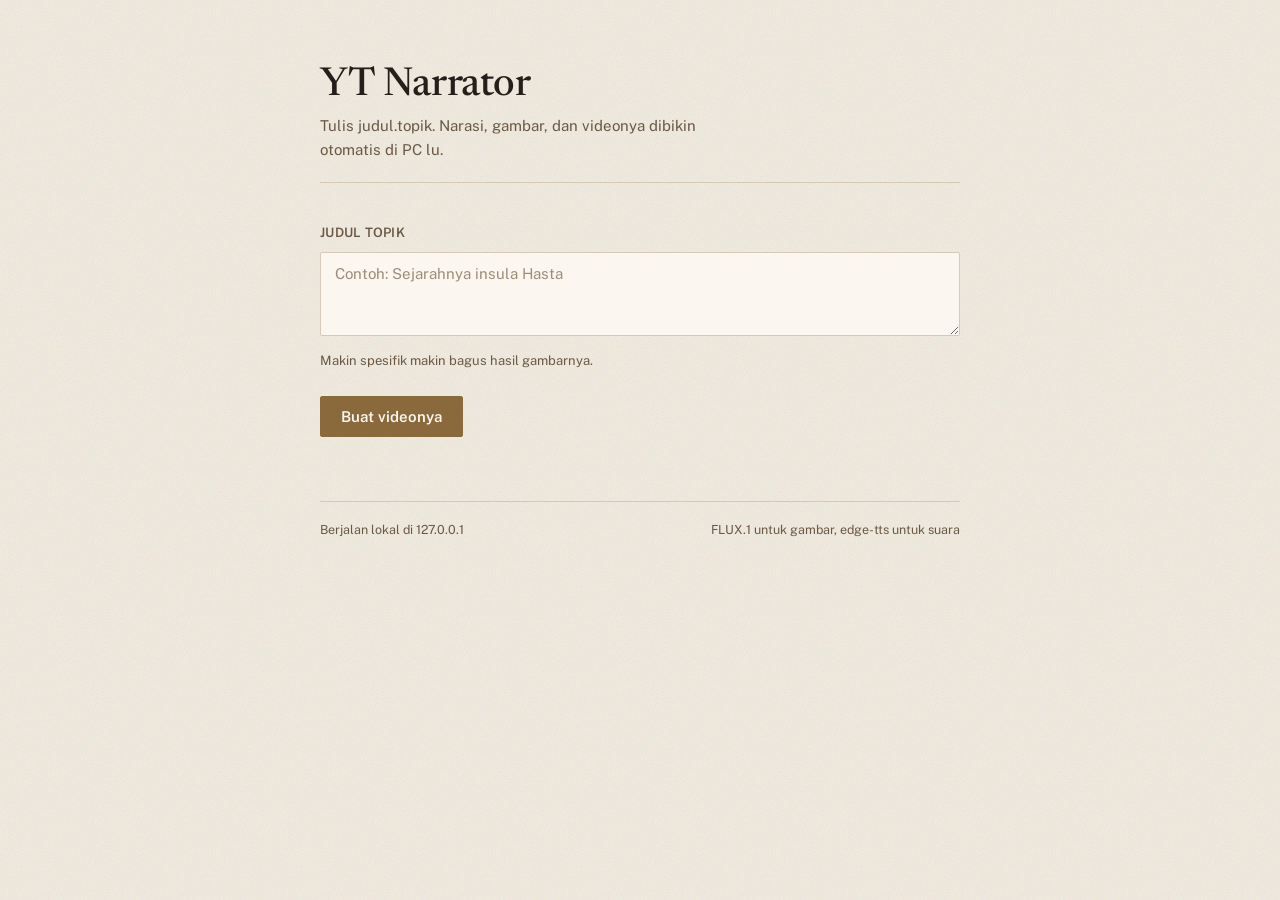
<file: frontend/mockup.html>
<!DOCTYPE html>
<html lang="id">
<head>
<meta charset="UTF-8">
<meta name="viewport" content="width=device-width, initial-scale=1.0">
<title>YT Narrator</title>
<link href="https://fonts.googleapis.com/css2?family=Newsreader:ital,opsz,wght@0,6..72,400;0,6..72,500;0,6..72,600;1,6..72,400&family=Public+Sans:wght@400;500;600&display=swap" rel="stylesheet">
<style>
  :root {
    --kertas: #f2ece0;
    --kertas-tua: #e8e0d1;
    --tinta: #241f1a;
    --tinta-lembut: #6b5844;
    --garis: #d5cab6;
    --oker: #8a6a3d;
    --okol: #7a2e28;
    --hijau: #4a6b45;
  }

  * { margin: 0; padding: 0; box-sizing: border-box; }

  body {
    background: var(--kertas);
    color: var(--tinta);
    font-family: 'Public Sans', system-ui, sans-serif;
    line-height: 1.6;
    min-height: 100vh;
    padding: 64px 24px 96px;
    -webkit-font-smoothing: antialiased;
  }

  /* tekstur kertas: grain halus, bukan grid */
  body::before {
    content: "";
    position: fixed;
    inset: 0;
    pointer-events: none;
    opacity: 0.35;
    background-image: url("data:image/svg+xml,%3Csvg xmlns='http://www.w3.org/2000/svg' width='140' height='140'%3E%3Cfilter id='n'%3E%3CfeTurbulence type='fractalNoise' baseFrequency='0.85' numOctaves='3'/%3E%3C/filter%3E%3Crect width='140' height='140' filter='url(%23n)' opacity='0.5'/%3E%3C/svg%3E");
  }

  .lembar {
    max-width: 640px;
    margin: 0 auto;
    position: relative;
  }

  /* identitas: garis rambut di bawah judul */
  .kop {
    border-bottom: 1px solid var(--garis);
    padding-bottom: 20px;
    margin-bottom: 40px;
  }

  .kop h1 {
    font-family: 'Newsreader', Georgia, serif;
    font-size: 40px;
    font-weight: 500;
    letter-spacing: -0.01em;
    line-height: 1.1;
    margin-bottom: 6px;
  }

  .kop p {
    font-size: 15px;
    color: var(--tinta-lembut);
    max-width: 46ch;
  }

  /* state: idle */
  .field label {
    display: block;
    font-size: 13px;
    font-weight: 600;
    letter-spacing: 0.02em;
    text-transform: uppercase;
    color: var(--tinta-lembut);
    margin-bottom: 8px;
  }

  .field textarea {
    width: 100%;
    min-height: 84px;
    padding: 12px 14px;
    background: #fbf7f0;
    border: 1px solid var(--garis);
    border-radius: 2px;
    font-family: 'Public Sans', sans-serif;
    font-size: 15px;
    color: var(--tinta);
    resize: vertical;
    transition: border-color 140ms ease, background 140ms ease;
  }

  .field textarea::placeholder { color: #9d8d78; }
  .field textarea:hover { border-color: #bfb096; }

  .field textarea:focus {
    outline: none;
    border-color: var(--oker);
    background: #fffdf9;
    box-shadow: 0 0 0 3px rgba(138, 106, 61, 0.14);
  }

  /* fokus keyboard: outlinegone diganti indikator yang lebih jelas */
  a:focus-visible,
  button:focus-visible {
    outline: 2px solid var(--oker);
    outline-offset: 2px;
  }

  .petunjuk {
    font-size: 13px;
    color: var(--tinta-lembut);
    margin-top: 8px;
  }

  /* CTA: satu-satunya tempat oker dipakai */
  .aksi {
    margin-top: 24px;
    display: flex;
    gap: 12px;
    align-items: center;
    flex-wrap: wrap;
  }

  button.utama {
    font-family: 'Public Sans', sans-serif;
    font-size: 15px;
    font-weight: 600;
    color: #fbf7f0;
    background: var(--oker);
    border: 1px solid var(--oker);
    border-radius: 2px;
    padding: 11px 20px;
    cursor: pointer;
    transition: background 140ms ease;
  }

  button.utama:hover { background: #75592f; }
  button.utama:disabled { background: #b7a78c; border-color: #b7a78c; cursor: not-allowed; }

  button.sekunder {
    font-family: 'Public Sans', sans-serif;
    font-size: 14px;
    font-weight: 500;
    color: var(--tinta-lembut);
    background: transparent;
    border: 1px solid var(--garis);
    border-radius: 2px;
    padding: 10px 16px;
    cursor: pointer;
    transition: border-color 140ms ease, color 140ms ease;
  }

  button.sekunder:hover { border-color: var(--tinta-lembut); color: var(--tinta); }
  button.sekunder[hidden] { display: none; }

  /* state: loading */
  .pantileis {
    margin-top: 32px;
    padding: 18px 20px;
    background: #fbf7f0;
    border: 1px solid var(--garis);
    border-left: 2px solid var(--oker);
    border-radius: 2px;
  }

  .pantileis[hidden] { display: none; }

  .pantileis .baris-atas {
    display: flex;
    justify-content: space-between;
    align-items: baseline;
    gap: 16px;
    flex-wrap: wrap;
    margin-bottom: 4px;
  }

  .pantileis .tahap {
    font-family: 'Newsreader', Georgia, serif;
    font-size: 19px;
    font-weight: 500;
  }

  /* dot ini menandai state nyata (lagi jalan), bukan dekorasi */
  .keadaan {
    display: inline-flex;
    align-items: center;
    gap: 6px;
    font-size: 12px;
    font-weight: 600;
    letter-spacing: 0.04em;
    text-transform: uppercase;
    color: var(--hijau);
  }

  .keadaan::before {
    content: "";
    width: 6px;
    height: 6px;
    border-radius: 50%;
    background: var(--hijau);
  }

  .keadaan.gagal { color: var(--okol); }
  .keadaan.gagal::before { background: var(--okol); }

  .pantileis dl {
    display: grid;
    grid-template-columns: max-content 1fr;
    gap: 4px 16px;
    margin-top: 12px;
    font-size: 13px;
  }

  .pantileis dt { color: var(--tinta-lembut); }
  .pantileis dd { color: var(--tinta); font-family: ui-monospace, "SFMono-Regular", Menlo, monospace; font-size: 12.5px; }

  /* state: error */
  .galat {
    margin-top: 24px;
    padding: 14px 16px;
    background: #f6ebe6;
    border: 1px solid #dcc4b8;
    border-left: 2px solid var(--okol);
    border-radius: 2px;
    font-size: 14px;
    color: #5c2620;
  }

  .galat[hidden] { display: none; }
  .galat strong { display: block; margin-bottom: 4px; font-weight: 600; }

  /* link unduhan: pakai tinta, bukan warna aksen */
  .unduh {
    display: inline-block;
    margin-top: 20px;
    font-size: 15px;
    font-weight: 600;
    color: var(--tinta);
    text-decoration: underline;
    text-decoration-color: var(--oker);
    text-underline-offset: 4px;
    text-decoration-thickness: 2px;
  }

  .unduh:hover { color: var(--oker); }

  footer {
    margin-top: 64px;
    padding-top: 18px;
    border-top: 1px solid var(--garis);
    font-size: 12.5px;
    color: var(--tinta-lembut);
    display: flex;
    justify-content: space-between;
    gap: 16px;
    flex-wrap: wrap;
  }

  @media (max-width: 560px) {
    body { padding: 40px 18px 64px; }
    .kop h1 { font-size: 30px; }
    .aksi { flex-direction: column; align-items: stretch; }
    button.utama, button.sekunder { width: 100%; }
    .pantileis dl { grid-template-columns: 1fr; gap: 2px 0; }
    .pantileis dd { margin-bottom: 8px; }
  }
</style>
</head>
<body>
<main class="lembar">

  <header class="kop">
    <h1>YT Narrator</h1>
    <p>Tulis judul.topik. Narasi, gambar, dan videonya dibikin otomatis di PC lu.</p>
  </header>

  <form id="form-judul" novalidate>
    <div class="field">
      <label for="topik">Judul topik</label>
      <textarea id="topik" name="topik" placeholder="Contoh: Sejarahnya insula Hasta"></textarea>
      <p class="petunjuk">Makin spesifik makin bagus hasil gambarnya.</p>
    </div>
    <div class="aksi">
      <button type="submit" class="utama" id="tombol">Buat videonya</button>
      <button type="button" class="sekunder" id="tombol-batal" hidden>Batalkan</button>
    </div>
  </form>

  <section class="pantileis" id="pantileis" hidden aria-live="polite">
    <div class="baris-atas">
      <span class="tahap" id="tahap">Menyiapkan</span>
      <span class="keadaan" id="keadaan">Berjalan</span>
    </div>
    <dl>
      <dt>ID pekerjaan</dt>
      <dd id="id-pekerjaan">-</dd>
      <dt>Tahap sebelumnya</dt>
      <dd id="tahap-sebelumnya">-</dd>
    </dl>
    <a class="unduh" id="unduh" href="#" hidden>Unduh video MP4</a>
  </section>

  <div class="galat" id="galat" hidden role="alert">
    <strong id="galat-judul">Gagal</strong>
    <span id="galat-pesan"></span>
  </div>

  <footer>
    <span>Berjalan lokal di 127.0.0.1</span>
    <span>FLUX.1 untuk gambar, edge-tts untuk suara</span>
  </footer>

</main>

<script>
  // Mockup: belum terhubung ke backend. Hanya illustrates 3 state.
  const form = document.getElementById('form-judul');
  const tombol = document.getElementById('tombol');
  const batal = document.getElementById('tombol-batal');
  const topik = document.getElementById('topik');
  const pantileis = document.getElementById('pantileis');
  const tahap = document.getElementById('tahap');
  const keadaan = document.getElementById('keadaan');
  const idPekerjaan = document.getElementById('id-pekerjaan');
  const tahapSebelumnya = document.getElementById('tahap-sebelumnya');
  const unduh = document.getElementById('unduh');
  const galat = document.getElementById('galat');
  const galatPesan = document.getElementById('galat-pesan');

  // Tahapan (mockup, buat demo state)
  const TAHAP = ['Menyiapkan', 'Menulis narasi', 'Membuat suara', 'Menggambar adegan', 'Menyusun video', 'Selesai'];

  function tampilkanPantileis() {
    pantileis.hidden = false;
    galat.hidden = true;
  }

  form.addEventListener('submit', function (e) {
    e.preventDefault();
    if (!topik.value.trim()) {
      galat.hidden = false;
      galatPesan.textContent = 'Isi dulu judul topik.';
      topik.focus();
      return;
    }
    tampilkanPantileis();
    tombol.disabled = true;
    batal.hidden = false;
    idPekerjaan.textContent = 'a1b2c3d4';
    tahapSebelumnya.textContent = '-';
    // mockup: jangan diam, tunjukkan Tahap bergerak
    let i = 0;
    const timer = setInterval(function () {
      if (i > 0) tahapSebelumnya.textContent = TAHAP[i - 1];
      tahap.textContent = TAHAP[i];
      keadaan.textContent = i === TAHAP.length - 1 ? 'Selesai' : 'Berjalan';
      if (i === TAHAP.length - 1) {
        clearInterval(timer);
        unduh.hidden = false;
        unduh.href = '#';
        tombol.disabled = false;
        batal.hidden = true;
      }
      i++;
    }, 1400);
  });

  batal.addEventListener('click', function () {
    location.reload();
  });
</script>
</body>
</html>
</file>
